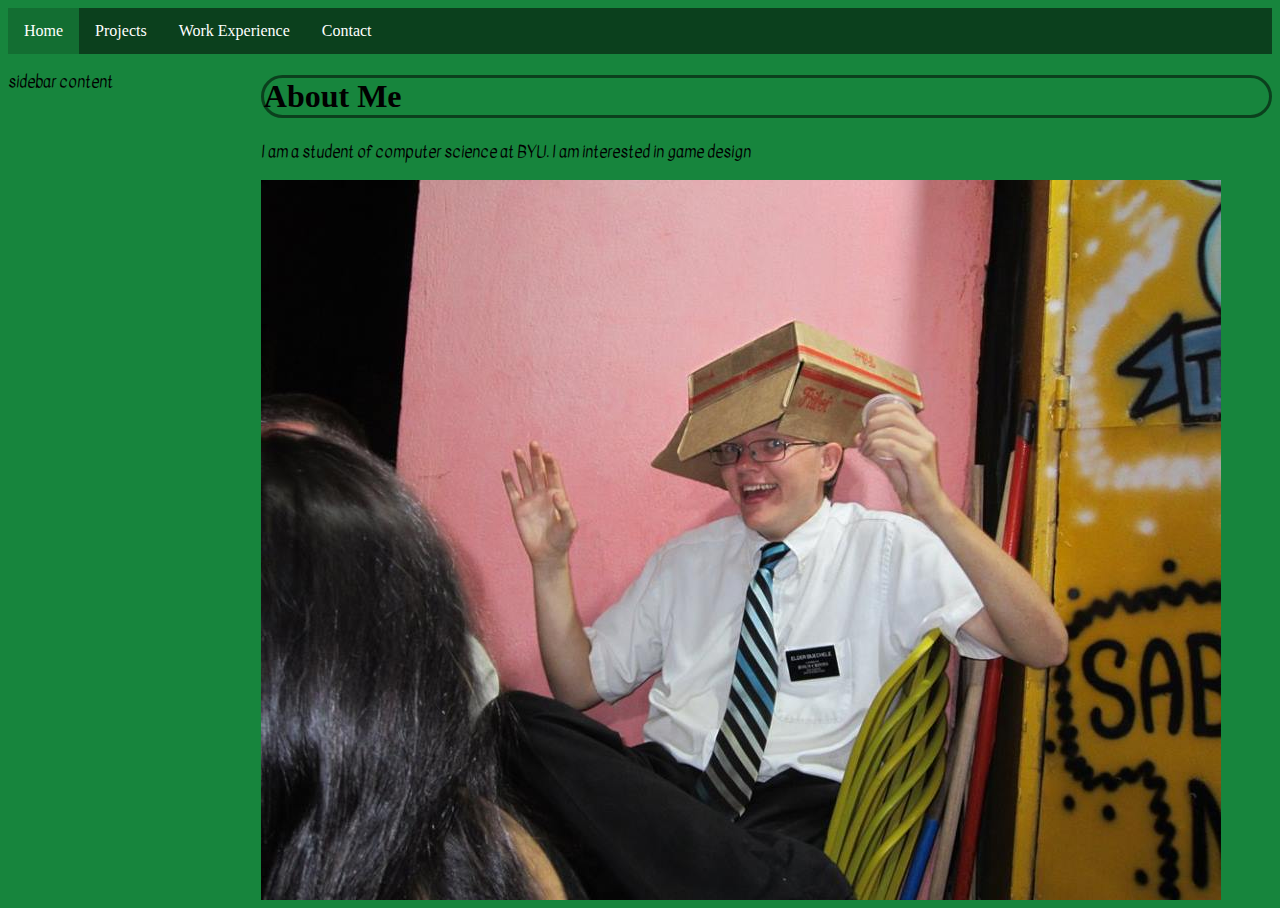
<file: index.html>
<DOCTYPE html>
<html>
<head>
  <title>Portfolio</title> 
  <link rel="stylesheet" href="portfolio.css">
</head>

<body>

  <nav>
  <ul>
    <li><a href="index.html" class="active">Home</a></li>
    <li><a href="projects.html">Projects</a></li>
    <li><a href="experience.html">Work Experience</a></li>
    <li><a href="contact.html">Contact</a></li>
  </ul>
  </nav>

   <section>
     <aside>
       <p> sidebar content</p>
     </aside>
     <article>  
<h1>  About Me</h1>
<p>I am a student of computer science at BYU. I am interested in game design</p>
<img src="Me.jpg" alt="Me">
     </article>

     </section>
</body>
</html>
</file>
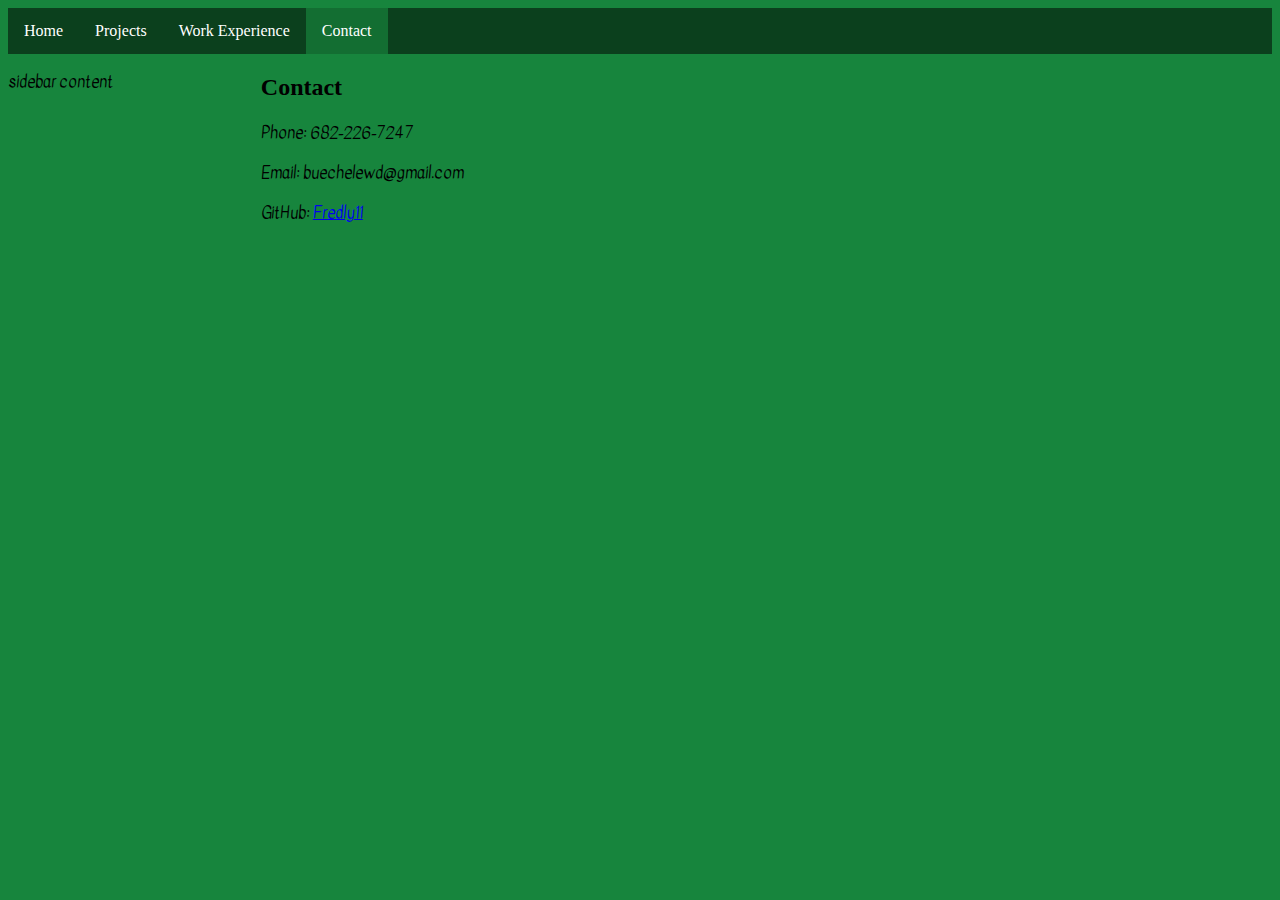
<file: contact.html>
<DOCTYPE html>
<html>
 <head>
  <title>Contact</title>
  <link rel="stylesheet" href="portfolio.css">
</head>
 <body>
   <nav>
  <ul>
    <li><a href="index.html">Home</a></li>
    <li><a href="projects.html">Projects</a></li>
    <li><a href="experience.html">Work Experience</a></li>
    <li><a href="contact.html" class="active">Contact</a></li>
  </ul>
   </nav>

      <section>
     <aside>
       <p> sidebar content</p>
     </aside>
     <article>
<h2>Contact</h2>
<p>Phone: 682-226-7247</p>
<p>Email: buechelewd@gmail.com</p>
<p>GitHub: <a href="https://github.com/fredly11">Fredly11</a></p>
     </article>
     </aside>
</body>
</html>
</file>
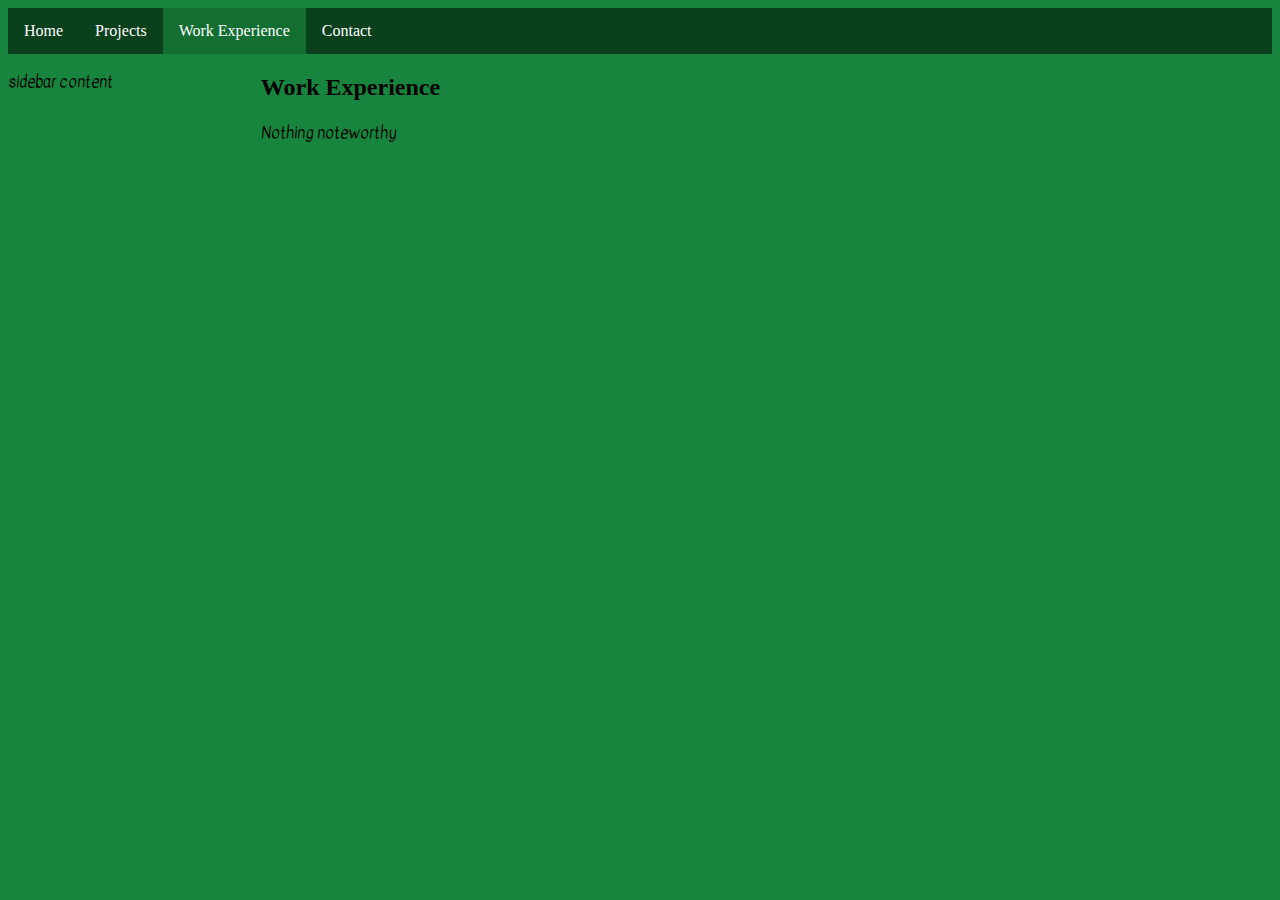
<file: experience.html>
<DOCTYPE html>
<html>
  <head>
    <link rel="stylesheet" href="portfolio.css">
<title>Experience</title>
</head>
<body>
<nav>
  <ul>
    <li><a href="index.html">Home</a></li>
    <li><a href="projects.html">Projects</a></li>
    <li><a href="experience.html" class="active">Work Experience</a></li>
    <li><a href="contact.html">Contact</a></li>
  </ul>
</nav>

   <section>
     <aside>
       <p> sidebar content</p>
     </aside>
     <article>
<h2>Work Experience</h2>
<p>Nothing noteworthy</p>
     </article>
     </section>
</body>
</html>
</file>
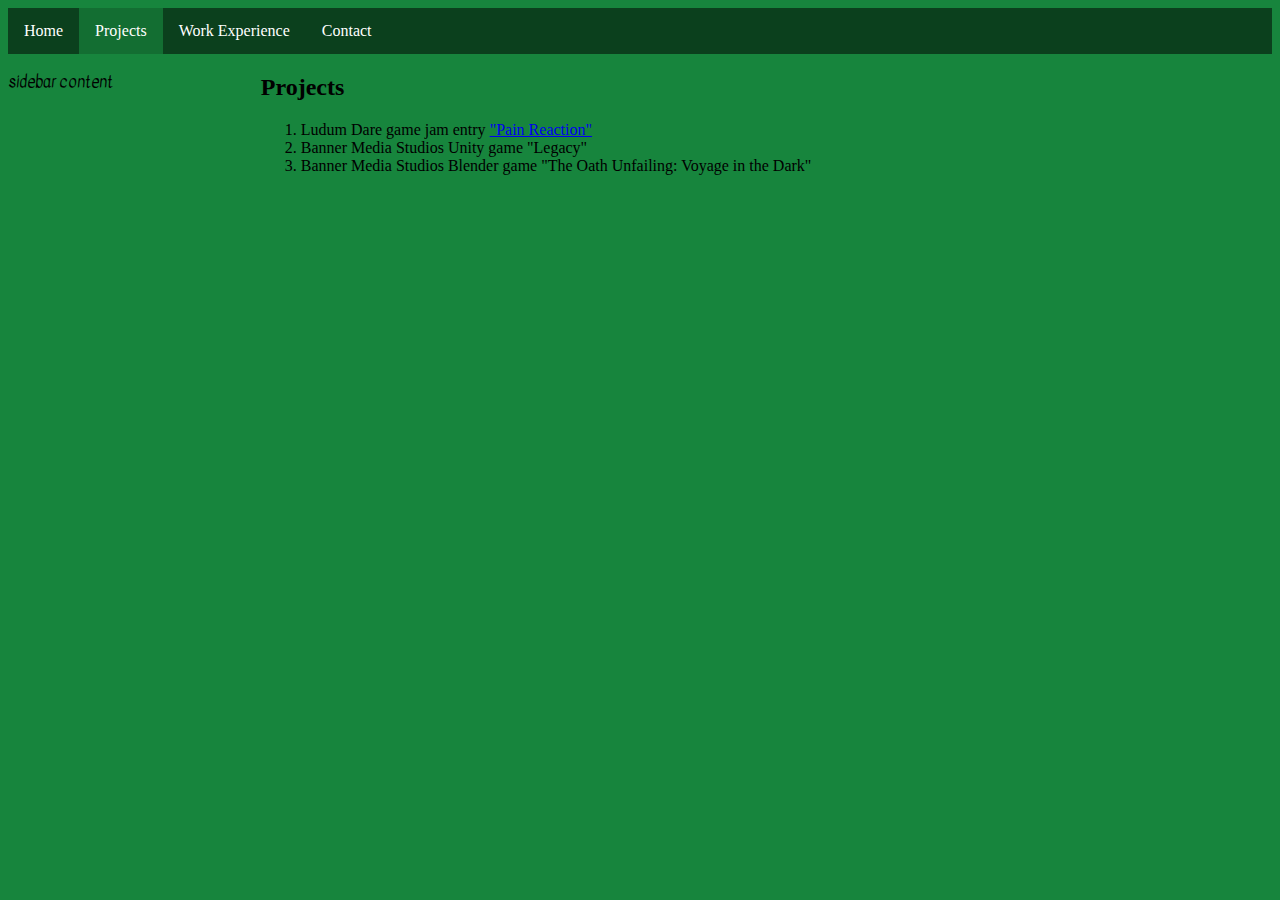
<file: projects.html>
<DOCTYPE html>
<html>
<head>
  <title>Projects</title>
  <link rel="stylesheet" href="portfolio.css">
</head>
<body>
  <nav>
  <ul>
    <li><a href="index.html">Home</a></li>
    <li><a href="projects.html" class="active">Projects</a></li>
    <li><a href="experience.html">Work Experience</a></li>
    <li><a href="contact.html">Contact</a></li>
  </ul>
  </nav>

     <section>
     <aside>
       <p> sidebar content</p>
     </aside>
     <article>
<h2>Projects</h2>
<ol>
<li>Ludum Dare game jam entry  <a href="https://ldjam.com/events/ludum-dare/40/$52446">"Pain Reaction"</a></li>
<li>Banner Media Studios Unity game "Legacy"</li>
<li>Banner Media Studios Blender game "The Oath Unfailing: Voyage in the Dark"</li>
</ol>
     </article>
     </section>
</body>
</html>
</file>
<file: portfolio.css>
@import url("https://fonts.googleapis.com/css?family=Kavivanar");

body{
    background-color: #17853D;
}

p{
font-family: 'Kavivanar', cursive;
}

h1{
    border-style: solid;
    border-radius: 25px;
    border-color: #0B401D;
}

nav ul{
    list-style-type: none;
    margin: 0;
    padding: 0;
    overflow: hidden;
    background-color: #0B401D; 
}

nav li {
    float: left;
}

nav li a{
    display: block;
    color: white;
    text-align: center;
    padding: 14px 16px;
    text-decoration: none;
}


nav li a:hover{
    color: #28E569;
}

.active {
    background-color: #136E32;
}


section {
    display: flex;
}

aside {
    flex: 1;
}
article{
    flex: 4;
}1
</file>
